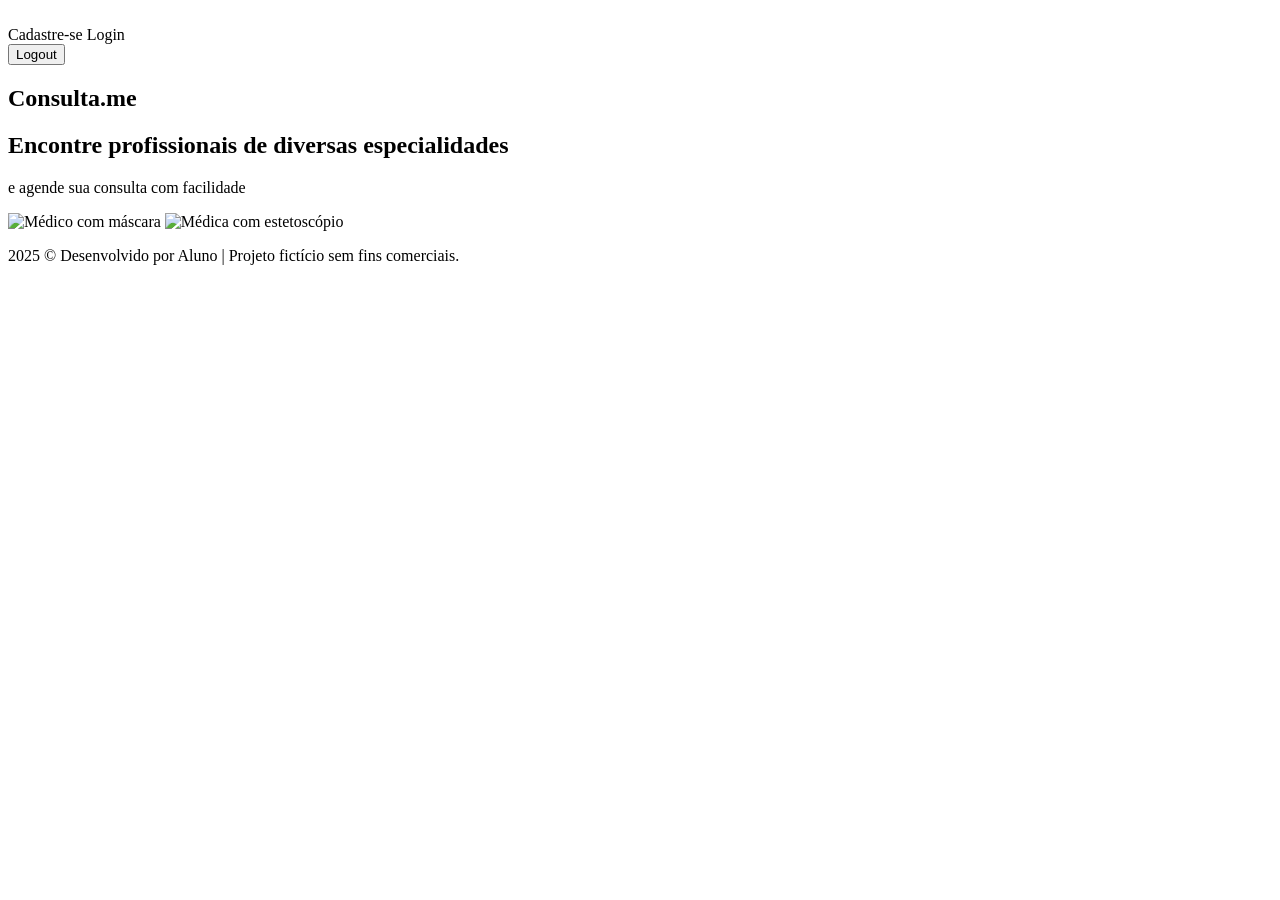
<file: src/main/resources/templates/index.html>
<!DOCTYPE html>
<html lang="pt-br" xmlns="http://www.thymeleaf.org">

<head>
  <meta charset="UTF-8">
  <meta name="viewport" content="width=device-width, initial-scale=1.0">
  <title>Consulta-me</title>
  <link rel="shortcut icon" th:href="@{/assets/logo.png}" type="image/x-icon">
  <link rel="stylesheet"  th:href="@{/css/style.css}">

</head>

<body>
  <header class="header">
    <div class="container header-container">
      <a class="logo" th:href="@{/}" ><img th:src="@{/assets/logo.svg}" alt="" ></a>

        <div class="navbar-form">
          <a th:href="@{/cadastro}" class="btn-link">Cadastre-se</a>
          <a th:href="@{/login}" class="btn-link">Login</a>
          <form th:action="@{/logout}" method="post">
            <button class="btn-link">Logout</button>
          </form>
        
        </div>
      </nav>
    </div>
  </header>

<div>
  <section class="hero">
    <div class="container">
      <div class="hero-content">
        <h1 class="hero-logo">
        Consulta.me
        </h1>

        <h2 class="hero-title">Encontre profissionais de <span>diversas especialidades</span></h2>
        <p class="hero-subtitle">e agende sua consulta com facilidade</p>
      </div>

      <div class="hero-image">
        <img th:src="@{/assets/medico.png}" alt="Médico com máscara">
        <img th:src="@{/assets/medica.png}" alt="Médica com estetoscópio">
      </div>
    </div>
  </section>
</div>


<footer class="footer">
  <div class="container">

    <p>2025 © Desenvolvido por Aluno | Projeto fictício sem fins comerciais. </p>
  </div>
</footer>

</body>

</html>
</file>
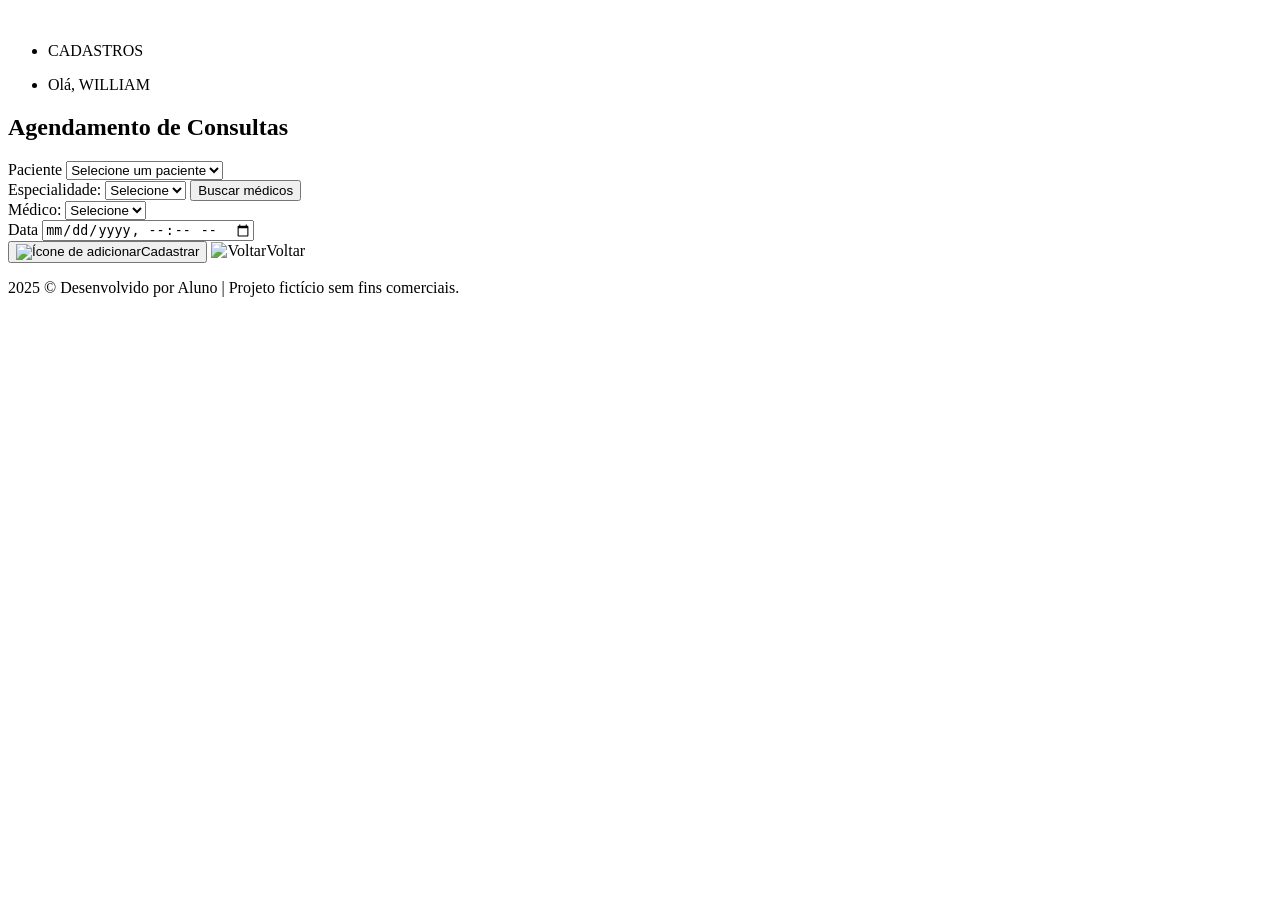
<file: src/main/resources/templates/consulta/cadastrar_consulta.html>
<!DOCTYPE html>
<html lang="pt-br" xmlns="http://www.thymeleaf.org">

<head>
    <meta charset="UTF-8">
    <meta name="viewport" content="width=device-width, initial-scale=1.0">
    <title>Consulta-me</title>
    <link rel="shortcut icon" th:href="@{/assets/logo.png}" type="image/x-icon">
    <link rel="stylesheet" th:href="@{/css/style.css}">

</head>

<body>

    <header class="header">
        <div class="container header-container">
            <a class="logo" th:href="@{/}"><img th:src="@{/assets/logo.svg}" alt=""></a>

            <div class="wrapper">
                <nav class="main-nav">
                    <ul class="nav-left">
                        <li class="dropdown">
                            <a href="" style="text-decoration: none; color: #000;">CADASTROS <i
                                    class="arrow-down"></i></a>
                            <!-- <ul class="dropdown-menu">
                <li>
                  <a href="">Médicos</a>
                </li>
                <li>
                  <a href="">Consultas</a>
                </li>
              </ul> -->
                        </li>
                    </ul>
                    <ul class="nav-right">
                        <li class="dropdown">
                            <a href="" style="text-decoration: none; color: #000;">Olá, <span>WILLIAM</span><i
                                    class="arrow-down"></i></a>
                        </li>
                    </ul>
                    <!-- <div class="navbar-form">
            <a href="" class="btn-link">Login</a>
          </div> -->
                </nav>

            </div>
        </div>
    </header>


    <main class="container">
        <section class="card form-card">
            <h2 class="title">Agendamento de Consultas</h2>

            <form th:object="${consulta}" method="post" th:action="@{/consultas/cadastrar}">
                <!-- <input type="hidden" name="id"> -->

                <div class="form-group">
                    <label for="paciente">Paciente</label>
                    <select id="paciente" name="paciente" th:field="*{paciente}" required>
                        <option value="" disabled selected>Selecione um paciente</option>
                        <option th:each="pac : ${pacientes}" th:value="${pac.id}" th:text="${pac.nome}">Paciente
                        </option>
                    </select>
                </div>


                <div class="form-group">
                    <label>Especialidade:</label>
                    <select name="especialidade">
                        <option value="">Selecione</option>
                        <option th:each="esp : ${especialidades}" th:value="${esp}" th:text="${esp}">
                        </option>
                    </select>
                    <button type="submit">Buscar médicos</button>
                </div>

                <div class="form-group">
                    <label>Médico:</label>
                    <select th:field="*{medico}">
                      <option value="">Selecione</option>
                      <option th:each="m : ${medicos}" 
                              th:value="${m.id}" 
                              th:text="${m.nome}">
                      </option>
                    </select>
                  </div>

                <!-- <div class="form-group">
            <label for="medico">Médico</label>
            <select id="medico" name="medico" th:field="*{medico}" required>
              <option value="" disabled selected>Selecione um médico</option>
              <option th:each="med : ${medicos}" th:value="${med.id}" th:text="${med.nome}">Médico</option>
            </select>
          </div>

          <div class="form-group">
            <label for="especialidade">Especialidade</label>
            <select id="especialidade" name="especialidade" required>
              <option value="" >Selecione uma especialidade</option>
              <option th:each="especialidade : ${especialidades}" th:value="${especialidade}" th:text="${especialidade}">
                >ORTOPEDIA</option>
            </select>
          </div> -->

             
                <div class="form-group">
                    <label for="data">Data</label>
                    <input th:field="*{data}" type="datetime-local" id="data" required>
                </div>

                <div class="buttons">
                    <button type="submit" class="btn btn-primary">
                        <img th:src="@{/assets/plus.png}" alt="Ícone de adicionar" class="btn-icon">Cadastrar
                    </button>

                    <a th:href="@{/}" class="btn btn-secondary">
                        <img th:src="@{/assets/back.png}" alt="Voltar" class="btn-icon">Voltar
                    </a>
                </div>
            </form>
        </section>
    </main>






    <footer class="footer">
        <div class="container">
            <p>2025 © Desenvolvido por Aluno | Projeto fictício sem fins comerciais. </p>
        </div>
    </footer>


</body>

</html>
</file>
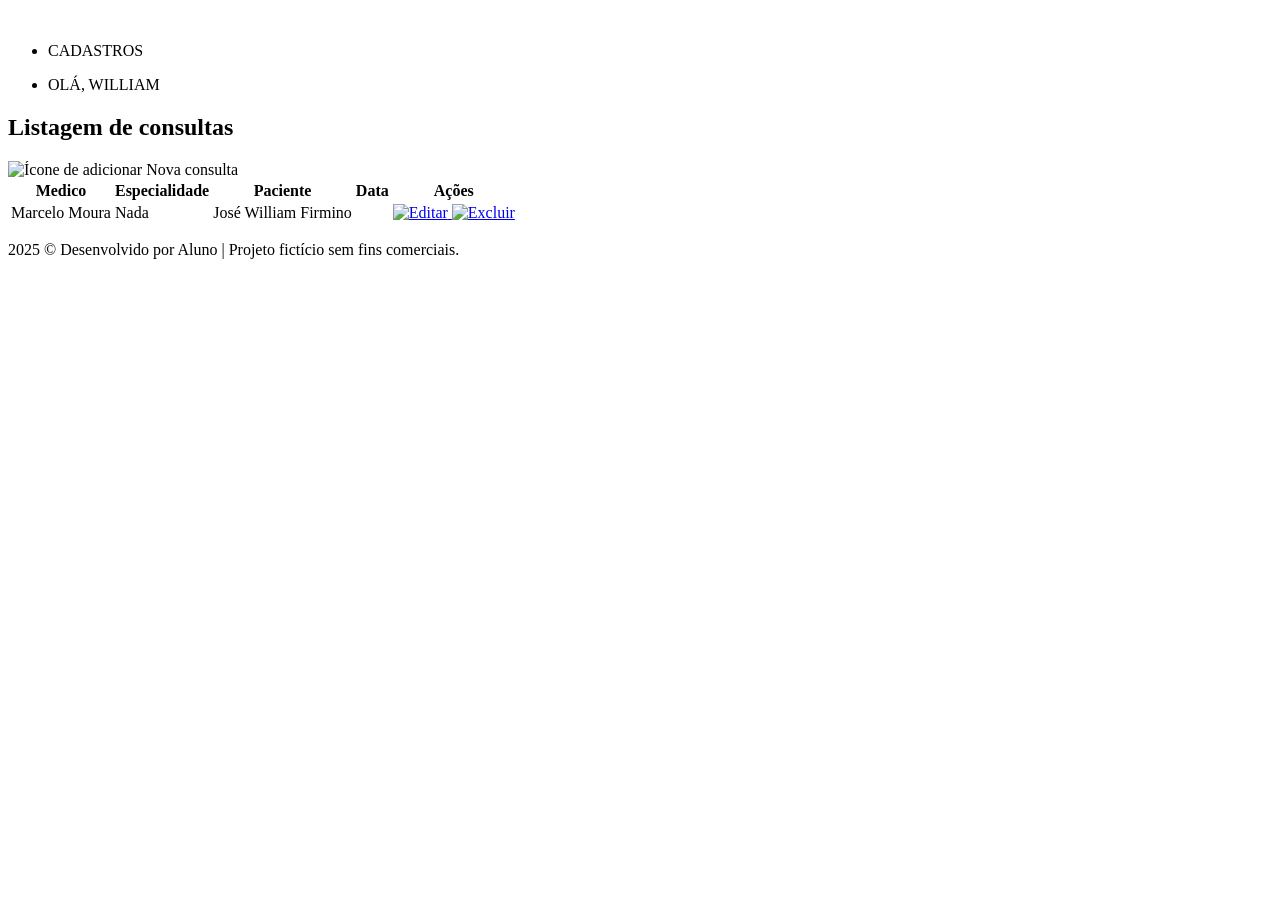
<file: src/main/resources/templates/consulta/listar_consulta.html>
<!DOCTYPE html>
<html lang="pt-br" xmlns="http://www.thymeleaf.org">

<head>
  <meta charset="UTF-8">
  <meta name="viewport" content="width=device-width, initial-scale=1.0">
  <title>Consulta-me</title>
  <link rel="shortcut icon" th:href="@{/assets/logo.png}" type="image/x-icon">
  <link rel="stylesheet" th:href="@{/css/style.css}">

</head>

<body>

  <header class="header">
    <div class="container header-container">
        <a class="logo" th:href="@{/}"><img th:src="@{/assets/logo.svg}" alt=""></a>

      <div class="wrapper">
        <nav class="main-nav">
          <ul class="nav-left">
            <li class="dropdown">
              <a href="" style="text-decoration: none; color: #000;">CADASTROS <i class="arrow-down"></i></a>
              <!-- <ul class="dropdown-menu">
                <li>
                  <a href="">Médicos</a>
                </li>
                <li>
                  <a href="">Consultas</a>
                </li>
              </ul> -->
            </li>
          </ul>
          <ul class="nav-right">
            <li class="dropdown">
              <a href="" style="text-decoration: none; color: #000;">OLÁ, <span>WILLIAM</span><i
                  class="arrow-down"></i></a>
            </li>
          </ul>
          <!-- <div class="navbar-form">
            <a href="" class="btn-link">Login</a>
          </div> -->
        </nav>

      </div>
    </div>
  </header>

  <main class="container">
    <section class="card">
      <h2 class="title">Listagem de consultas</h2>

      <div class="table-controls">
        <a th:href="@{/consultas/cadastrar}"  class="btn btn-tertiary">
          <img th:src="@{/assets/plus.png}" alt="Ícone de adicionar" class="btn-icon">
          Nova consulta
        </a>
      </div>

      <table class="tabela">
        <thead>
          <tr>
            <th>Medico</th>
            <th>Especialidade</th>
            <th>Paciente</th>
            <th>Data</th>
            <th>Ações</th>
          </tr>
        </thead>

        <tbody>
          <tr th:each="consulta : ${consultas}" >
            <td th:text="${consulta.medico.nome}" >Marcelo Moura</td>
            <td th:text="${consulta.especialidade}" >Nada</td>
            <td th:text="${consulta.paciente.nome}" >José William Firmino</td>
            <!-- <td th:text="${consulta.data}" >13/05/2025</td> -->
            <td th:text="${#temporals.format(consulta.data, 'dd/MM/yyyy HH:mm')}"></td>
            <td>
              <a href="#" class="btn btn-icon" title="Editar">
                <img th:src="@{/assets/edit.svg}" alt="Editar">
              </a>
              <a href="#" class="btn btn-icon" data-toggle="modal" data-url="/consultas" title="Excluir">
                <img th:src="@{/assets/delete.svg}" alt="Excluir">
              </a>
            </td>
          </tr>
        </tbody>
      </table>
    </section>
  </main>


  <footer class="footer">
    <div class="container">
      <p>2025 © Desenvolvido por Aluno | Projeto fictício sem fins comerciais. </p>
    </div>
  </footer>


</body>

</html>
</file>
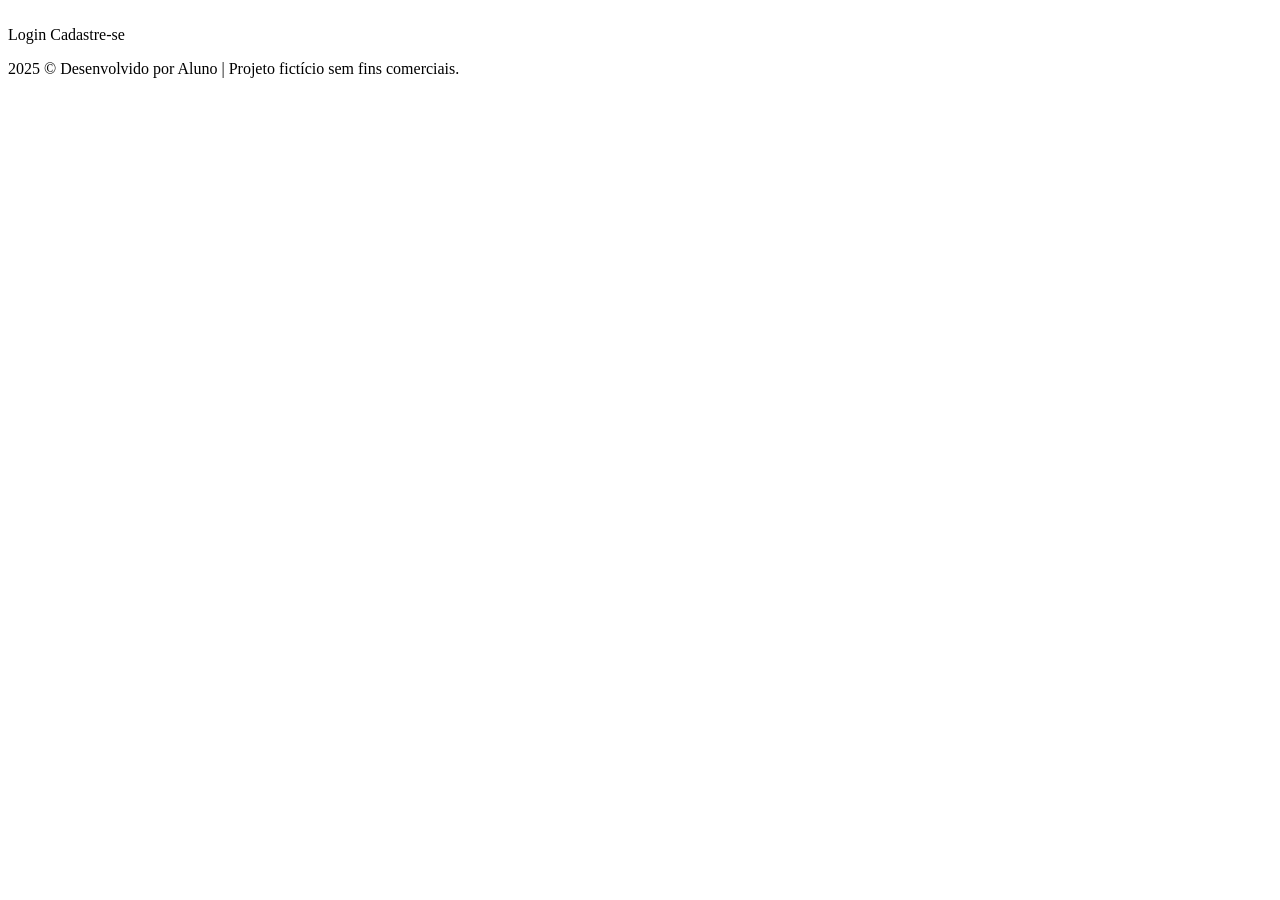
<file: src/main/resources/templates/login/cadastro.html>
<!DOCTYPE html>
<html lang="pt-br" xmlns:th="[http://www.thymeleaf.org](http://www.thymeleaf.org)">

<head>
  <meta charset="UTF-8">
  <meta name="viewport" content="width=device-width, initial-scale=1.0">
  <title th:text="${title}">Consulta-me - Login</title>
  <link rel="shortcut icon" th:href="@{/assets/logo.png}" type="image/x-icon">
  <link rel="stylesheet" th:href="@{/css/style.css}">

</head>


<body>
    <header class="header">
      <div class="container header-container">
        <a class="logo" th:href="@{/}" ><img th:src="@{/assets/logo.svg}" alt="" ></a>
  
          <div class="navbar-form">
            <a th:href="@{/login}" class="btn-link">Login</a>
            <a th:href="@{/login/login.html}" class="btn-link">Cadastre-se</a>
          </div>
        </nav>
      </div>
    </header>

    <footer class="footer">
        <div class="container">
      
          <p>2025 © Desenvolvido por Aluno | Projeto fictício sem fins comerciais. </p>
        </div>
      </footer>
</body>
</file>
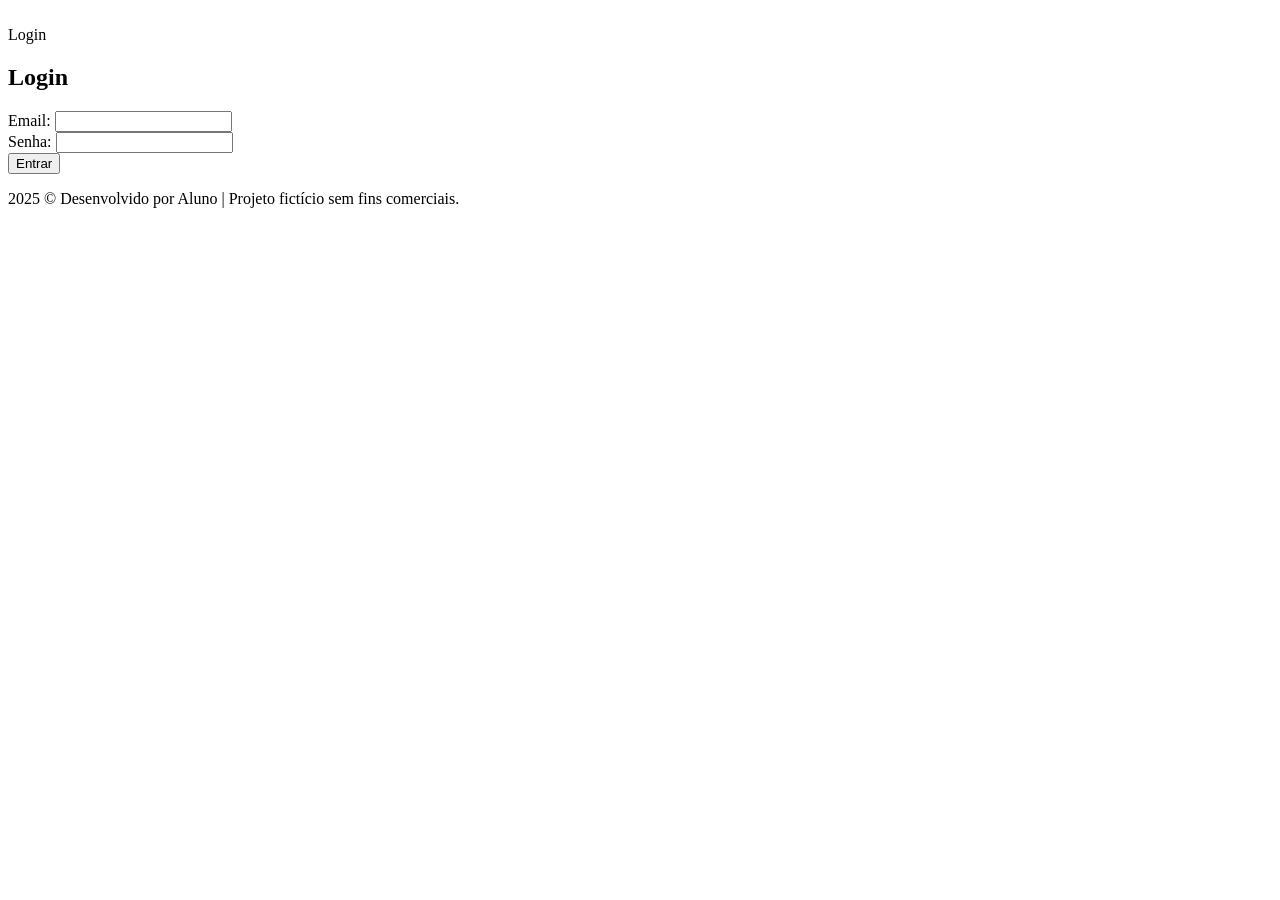
<file: src/main/resources/templates/login/login.html>
<!DOCTYPE html>
<html lang="pt-br" xmlns:th="[http://www.thymeleaf.org](http://www.thymeleaf.org)">

<head>
  <meta charset="UTF-8">
  <meta name="viewport" content="width=device-width, initial-scale=1.0">
  <title th:text="${title}">Consulta-me - Login</title>
  <link rel="shortcut icon" th:href="@{/assets/logo.png}" type="image/x-icon">
  <link rel="stylesheet" th:href="@{/css/style.css}">

</head>

<body>
  <header class="header">
    <div class="container header-container">
      <a class="logo" th:href="@{/}" ><img th:src="@{/assets/logo.svg}" alt="" ></a>
        <div class="navbar-form">
          <a th:href="@{/login/login.html}" class="btn-link">Login</a>
        </div>
      </nav>
    </div>
  </header>


  <main class="container">
    <section class="card form-card">
      <h2 th:text="${title}">Login</h2>

      <form method="post" th:action="@{/login}" >
        <div class="form-group">
          <label for="username">Email:</label>
          <input id="username" name="username" type="email" required="required" th:value="${username}">
        </div>

        <div class="form-group">
          <label for="password">Senha:</label>
          <input id="password" name="password" type="password" required="required" th:value="${password}">
        </div>


          <!-- <div class="form-group">
            <label for="remember-me" class="required">Lembrar de mim:</label>
            <input id="remember-me" name="remember-me" type="checkbox" class="form-control" required="required">
          </div> -->

        <button class="btn btn-primary" title="Entrar">Entrar</button>

      </form>
    </section>
  </main>


  <footer class="footer">
    <div class="container">
  
      <p>2025 © Desenvolvido por Aluno | Projeto fictício sem fins comerciais. </p>
    </div>
  </footer>

</body>

</html>


<!-- <!DOCTYPE html>
<html lang="pt-br">

<head>
  <meta charset="UTF-8">
  <meta name="viewport" content="width=device-width, initial-scale=1.0">
  <title>Consulta-me - Login</title>
  <link rel="shortcut icon" href="../assets/logo.png" type="image/x-icon">
  <link rel="stylesheet" href="../style.css">

</head>

<body>
  <header class="header">
    <div class="container header-container">
      <a class="logo" href="../index.html"><img src="../assets/logo.png" alt=""></a>
        <div class="navbar-form">
          <a href="./login.html" class="btn-link">Login</a>
        </div>
      </nav>
    </div>
  </header>


  <main class="container">
    <section class="card form-card">
      <h2 class="title">Login</h2>

      <form method="post" action="#" >
        <div class="form-group">
          <label for="username">Email:</label>
          <input id="username" name="username" type="email" required="required">
        </div>

        <div class="form-group">
          <label for="password">Senha:</label>
          <input id="password" name="password" type="password" required="required">
        </div>

        <button class="btn btn-primary" title="Entrar">Entrar</button>

      </form>
    </section>
  </main>


<footer class="footer">
  <div class="container">
    <p>2025 © Desenvolvido por Aluno | Projeto fictício sem fins comerciais. </p>
  </div>
</footer>

</body>

</html> -->
</file>
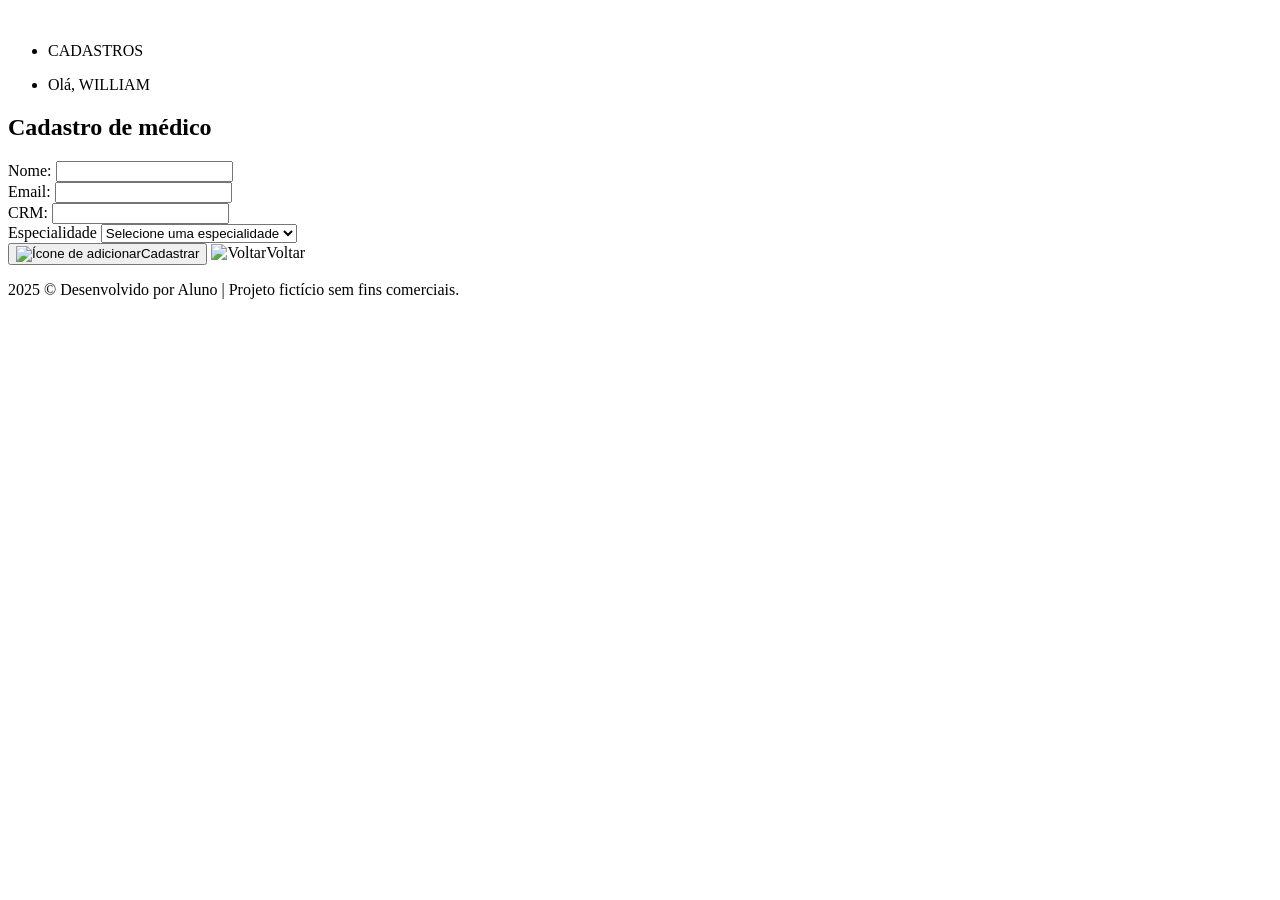
<file: src/main/resources/templates/medico/cadastrar_medico.html>
<!DOCTYPE html>
<html lang="pt-br" xmlns="http://www.thymeleaf.org">

<head>
  <meta charset="UTF-8">
  <meta name="viewport" content="width=device-width, initial-scale=1.0">
  <title>Consulta-me</title>
  <link rel="shortcut icon" th:href="@{/assets/logo.png}" type="image/x-icon">
  <link rel="stylesheet" th:href="@{/css/style.css}">

</head>

<body>

  <header class="header">
    <div class="container header-container">
      <a class="logo" th:href="@{/}"><img th:src="@{/assets/logo.svg}" alt=""></a>

      <div class="wrapper">
        <nav class="main-nav">
          <ul class="nav-left">
            <li class="dropdown">
              <a href="" style="text-decoration: none; color: #000;">CADASTROS <i class="arrow-down"></i></a>
              <!-- <ul class="dropdown-menu">
                <li>
                  <a href="">Médicos</a>
                </li>
                <li>
                  <a href="">Consultas</a>
                </li>
              </ul> -->
            </li>
          </ul>
          <ul class="nav-right">
            <li class="dropdown">
              <a href="" style="text-decoration: none; color: #000;">Olá, <span>WILLIAM</span><i
                  class="arrow-down"></i></a>
            </li>
          </ul>
          <!-- <div class="navbar-form">
            <a href="" class="btn-link">Login</a>
          </div> -->
        </nav>

      </div>
    </div>
  </header>

  <main class="container">
    <section class="card form-card">
      <h2 class="title">Cadastro de médico</h2>

      <form th:object="${medico}" method="post" th:action="@{/medicos/cadastrar}">
        <input type="hidden" name="${_csrf.parameterName}" value="${_csrf.token}">

        <div class="form-group">
          <label for="nome">Nome:</label>
          <input th:field="*{nome}" id="nome" name="nome" required>
        </div>

        <div class="form-group">
          <label for="email">Email:</label>
          <input th:field="*{email}" id="email" name="email" required>
        </div>

        <!-- <div class="form-group">
            <label for="telefone">Telefone:</label>
            <input id="telefone" name="telefone" required>
          </div> -->

        <div class="form-group">
          <label for="crm">CRM:</label>
          <input th:field="*{crm}" id="crm" name="crm" required>
        </div>

        <div class="form-group">
          <label for="especialidade">Especialidade</label>
          <select id="especialidade" th:field="*{especialidade}" required>
            <option value="" disabled selected>Selecione uma especialidade</option>
            <option th:each="esp : ${especialidades}" th:value="${esp}" th:text="${esp}">
              >ORTOPEDIA</option>
          </select>
        </div>

        <div class="buttons">
          <button type="submit" class="btn btn-primary">
            <img th:src="@{/assets/plus.png}" alt="Ícone de adicionar" class="btn-icon">Cadastrar
          </button>

          <a th:href="@{/}" class="btn btn-secondary">
            <img th:src="@{/assets/back.png}" alt="Voltar" class="btn-icon">Voltar
          </a>
        </div>
      </form>
    </section>
  </main>

  <footer class="footer">
    <div class="container">
      <p>2025 © Desenvolvido por Aluno | Projeto fictício sem fins comerciais. </p>
    </div>
  </footer>


</body>

</html>
</file>
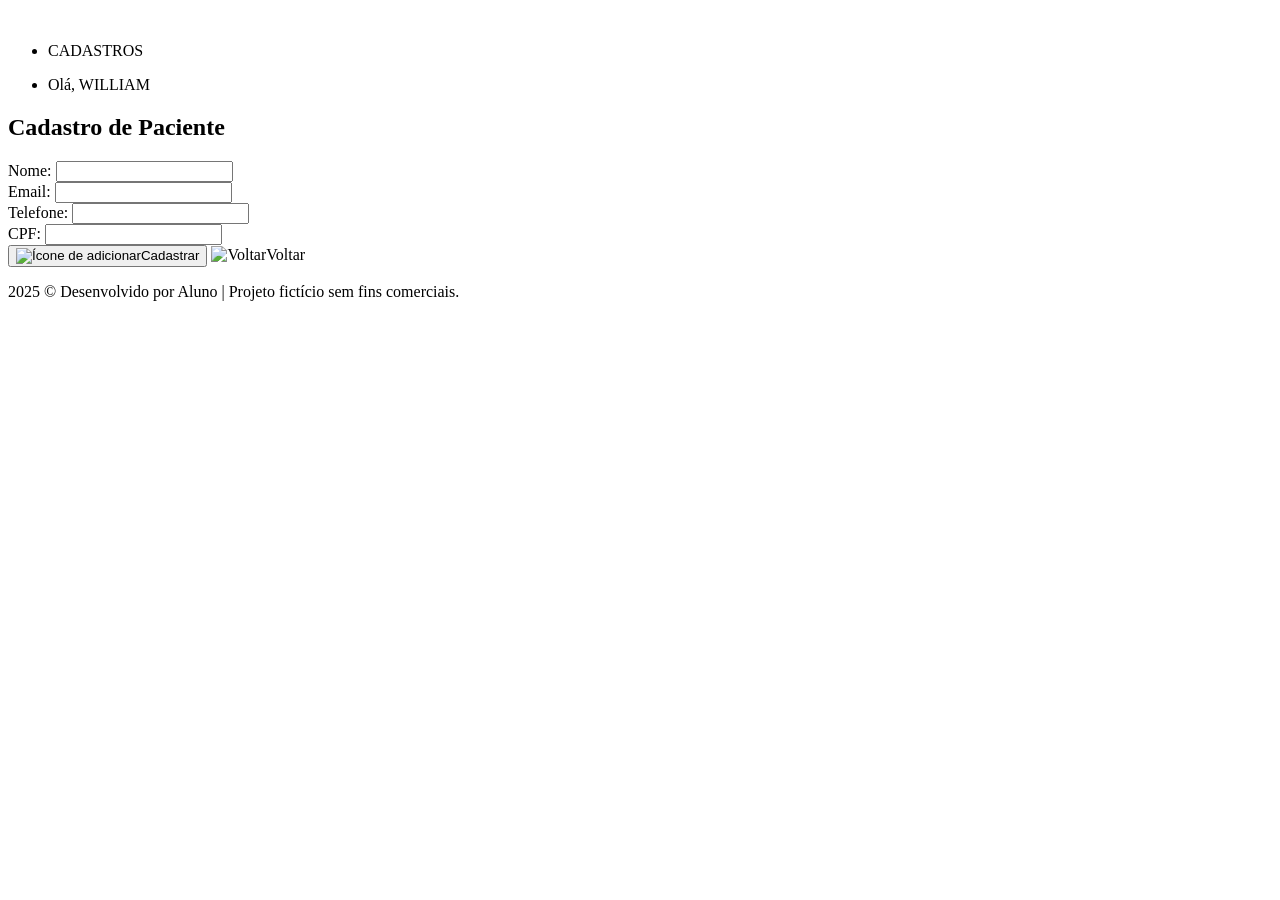
<file: src/main/resources/templates/paciente/cadastrar_paciente.html>
<!DOCTYPE html>
<html lang="pt-br" xmlns="http://www.thymeleaf.org">

<head>
  <meta charset="UTF-8">
  <meta name="viewport" content="width=device-width, initial-scale=1.0">
  <title>Consulta-me</title>
  <link rel="shortcut icon" th:href="@{/assets/logo.png}" type="image/x-icon">
  <link rel="stylesheet" th:href="@{/css/style.css}">

</head>

<body>

  <header class="header">
    <div class="container header-container">
      <a class="logo" th:href="@{/}"><img th:src="@{/assets/logo.svg}" alt=""></a>

      <div class="wrapper">
        <nav class="main-nav">
          <ul class="nav-left">
            <li class="dropdown">
              <a href="" style="text-decoration: none; color: #000;">CADASTROS <i class="arrow-down"></i></a>
              <!-- <ul class="dropdown-menu">
                <li>
                  <a href="">Médicos</a>
                </li>
                <li>
                  <a href="">Consultas</a>
                </li>
              </ul> -->
            </li>
          </ul>
          <ul class="nav-right">
            <li class="dropdown">
              <a href="" style="text-decoration: none; color: #000;">Olá, <span>WILLIAM</span><i
                  class="arrow-down"></i></a>
            </li>
          </ul>
          <!-- <div class="navbar-form">
            <a href="" class="btn-link">Login</a>
          </div> -->
        </nav>

      </div>
    </div>
  </header>

  <main class="container">
    <section class="card form-card">
      <h2 class="title">Cadastro de Paciente</h2>

      <form th:object="${paciente}" method="post" th:action="@{/pacientes/cadastrar}">
        <input type="hidden" name="${_csrf.parameterName}" value="${_csrf.token}">
        <!-- <input type="hidden" name="id" > -->

        <div class="form-group">
          <label for="nome">Nome:</label>
          <input th:field="*{nome}" id="nome" name="nome" required>
        </div>

        <div class="form-group">
          <label for="email">Email:</label>
          <input th:field="*{email}" id="email" name="email" required>
        </div>

        <div class="form-group">
            <label for="telefone">Telefone:</label>
            <input th:field="*{telefone}" id="telefone" name="telefone" required>
          </div>

        <div class="form-group">
          <label for="cpf">CPF:</label>
          <input th:field="*{cpf}" id="cpf" name="cpf" required>
        </div>

        <div class="buttons">
          <button type="submit" class="btn btn-primary">
            <img th:src="@{/assets/plus.png}" alt="Ícone de adicionar" class="btn-icon">Cadastrar
          </button>

          <a th:href="@{/}" class="btn btn-secondary">
            <img th:src="@{/assets/back.png}" alt="Voltar" class="btn-icon">Voltar
          </a>
        </div>
      </form>
    </section>
  </main>

  <footer class="footer">
    <div class="container">
      <p>2025 © Desenvolvido por Aluno | Projeto fictício sem fins comerciais. </p>
    </div>
  </footer>


</body>

</html>
</file>
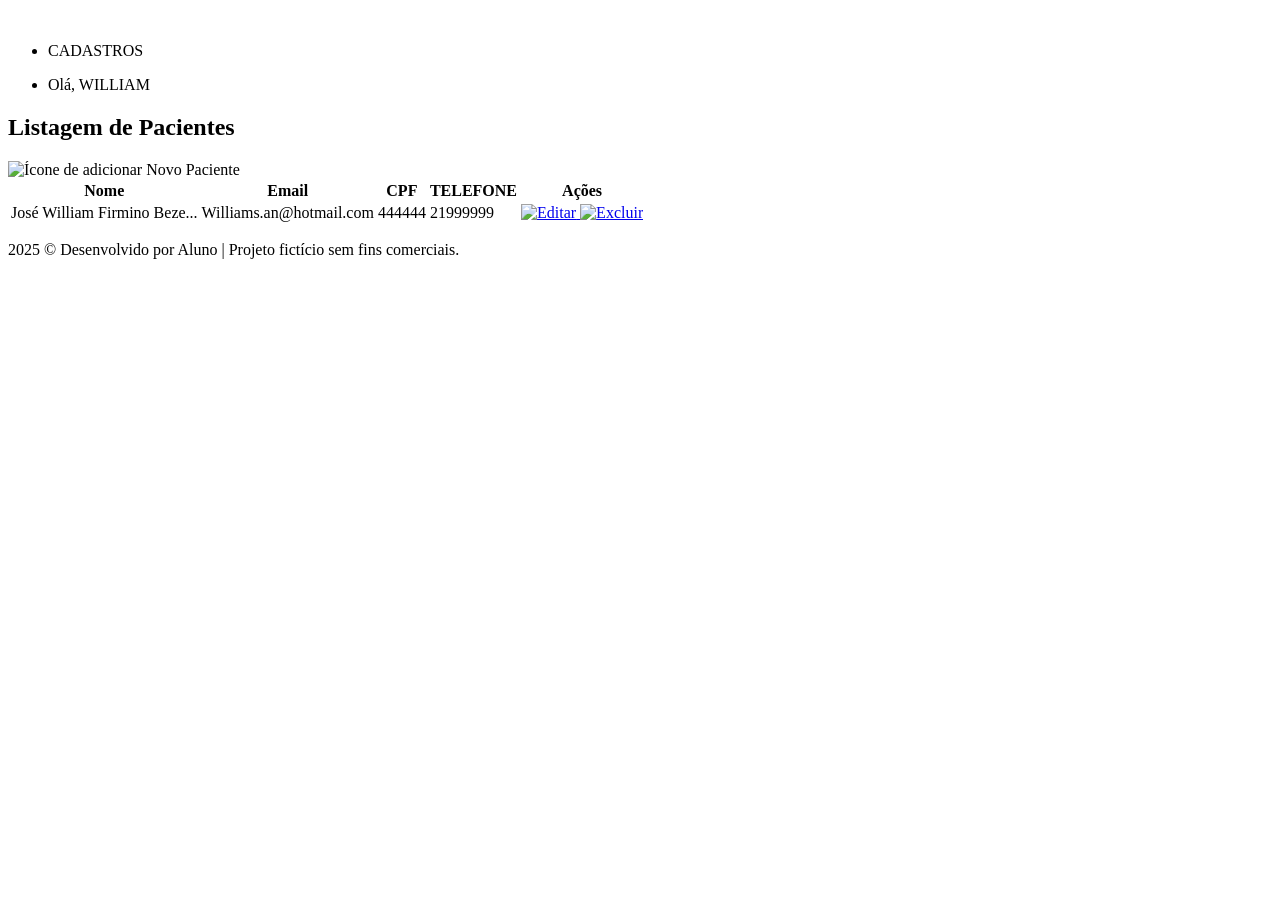
<file: src/main/resources/templates/paciente/listar_paciente.html>
<!DOCTYPE html>
<html lang="pt-br" xmlns="http://www.thymeleaf.org">

<head>
  <meta charset="UTF-8">
  <meta name="viewport" content="width=device-width, initial-scale=1.0">
  <title>Consulta-me</title>
  <link rel="shortcut icon" th:href="@{/assets/logo.png}" type="image/x-icon">
  <link rel="stylesheet" th:href="@{/css/style.css}">

</head>

<body>

  <header class="header">
    <div class="container header-container">
      <a class="logo" th:href="@{/}"><img th:src="@{/assets/logo.svg}" alt=""></a>

      <div class="wrapper">
        <nav class="main-nav">
          <ul class="nav-left">
            <li class="dropdown">
              <a href="" style="text-decoration: none; color: #000;">CADASTROS <i class="arrow-down"></i></a>
              <!-- <ul class="dropdown-menu">
                    <li>
                      <a href="">Médicos</a>
                    </li>
                    <li>
                      <a href="">Consultas</a>
                    </li>
                  </ul> -->
            </li>
          </ul>
          <ul class="nav-right">
            <li class="dropdown">
              <a href="" style="text-decoration: none; color: #000;">Olá, <span>WILLIAM</span><i
                  class="arrow-down"></i></a>
            </li>
          </ul>
          <!-- <div class="navbar-form">
                <a href="" class="btn-link">Login</a>
              </div> -->
        </nav>

      </div>
    </div>
  </header>


  <div>
    <main class="container">
      <section class="card">
        <h2 class="title">Listagem de Pacientes</h2>

        <div class="table-controls">
          <a th:href="@{/pacientes/cadastrar}" class="btn btn-tertiary">
            <img th:src="@{/assets/plus.png}" alt="Ícone de adicionar" class="btn-icon">
            Novo Paciente
          </a>
        </div>

        <table class="tabela">
          <thead>
            <tr>
              <th>Nome</th>
              <th>Email</th>
              <th>CPF</th>
              <th>TELEFONE</th>
              <th>Ações</th>
            </tr>
          </thead>

          <tbody>
            <tr th:each="paciente : ${pacientes}">
              <td th:text="${paciente.nome}">José William Firmino Beze...</td>
              <td th:text="${paciente.email}">Williams.an@hotmail.com</td>
              <td th:text="${paciente.cpf}">444444</td>
              <td th:text="${paciente.telefone}">21999999</td>
              <td>
                <a href="#" class="btn btn-edit" title="Editar">
                  <img th:src="@{/assets/edit.svg}" alt="Editar">
                </a>

                <a href="#deleteModal" class="btn btn-delete" data-toggle="modal" title="Excluir">
                  <img th:src="@{/assets/delete.svg}" alt="Excluir">
                </a>
              </td>
            </tr>
          </tbody>
        </table>
      </section>
    </main>
  </div>


  </section>
  </main>
  </div>


  <footer class="footer">
    <div class="container">
      <p>2025 © Desenvolvido por Aluno | Projeto fictício sem fins comerciais. </p>
    </div>
  </footer>


</body>

</html>
</file>
